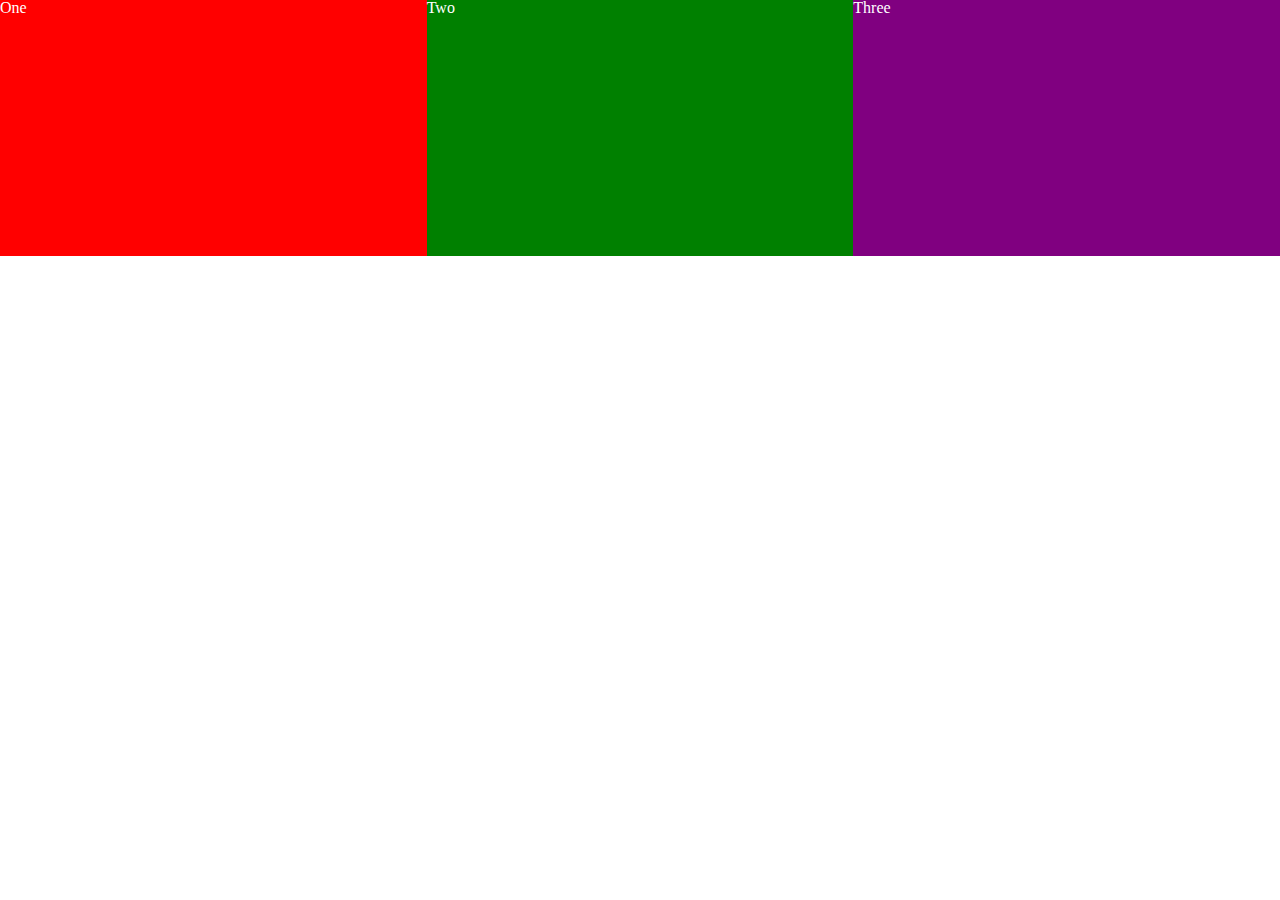
<file: pp-03/index.html>
<!DOCTYPE html>
<html lang="en">
  <head>
    <title>Production Problem 03: CSS Flexbox</title>
    <meta charset="utf-8" />
    <meta name="viewport" content="width=device-width,initial-scale=1.0,shrink-to-fit=no" />
    <link rel="stylesheet" media="screen" href="screen.css" />
  </head>
  <body>
    <main id="content">
      <section id="three">
        <h2>Three</h2>
      </section>
      <section id="two">
        <h2>Two</h2>
      </section>
      <section id="one">
        <h2>One</h2>
      </section>
    </main>
  </body>
</html>
</file>
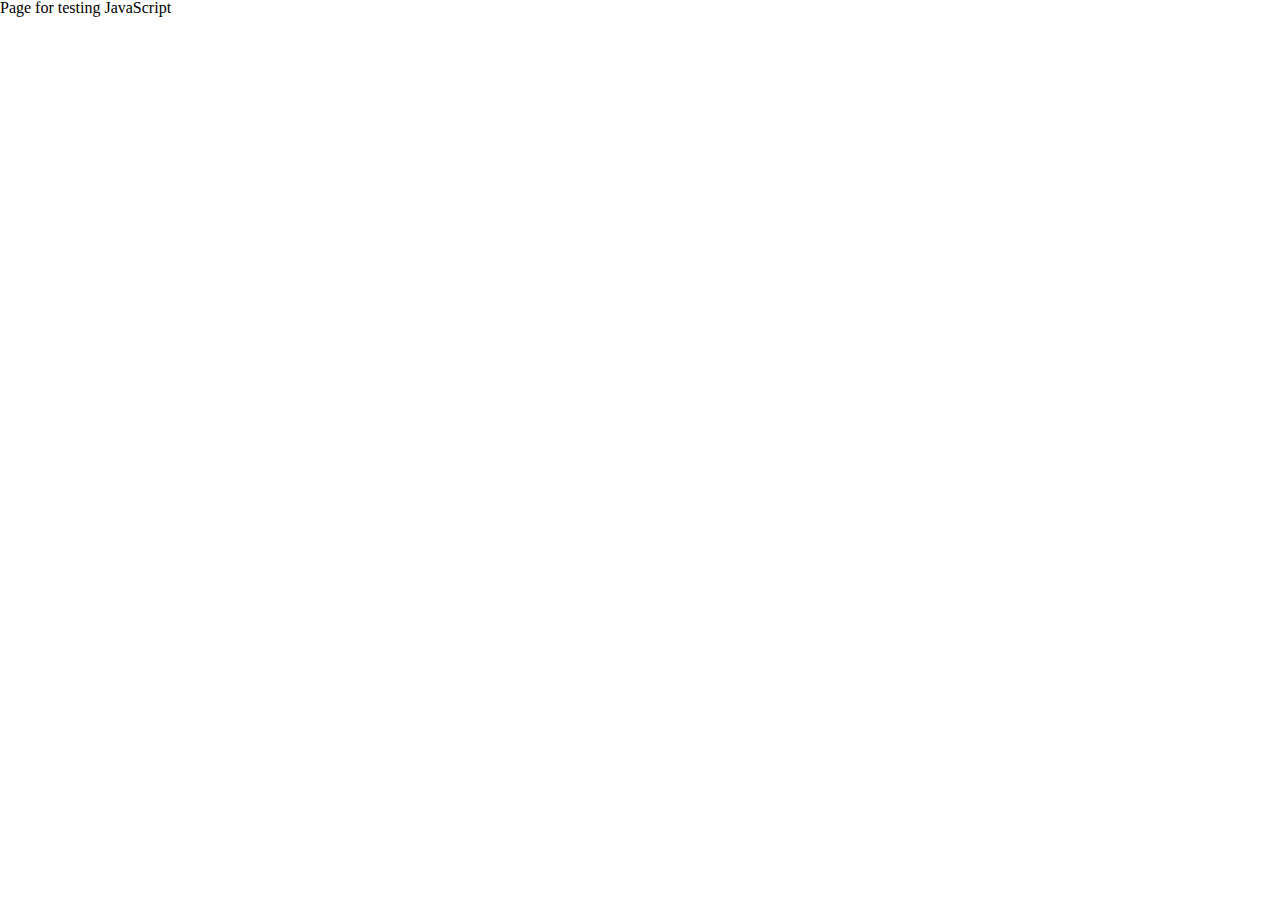
<file: pp-04/index.html>
<!DOCTYPE html>
<html lang="en" class="nojs">
<head>
  <title>JavaScript</title>
  <meta charset="utf-8" />
  <meta name="viewport" content="width=device-width,initial-scale=1.0,shrink-to-fit=no" />
  <link rel="stylesheet" media="screen" href="css/screen.css" /></head>
<body>
  <pre id="output">Page for testing JavaScript</pre>
  <script src="https://ajax.googleapis.com/ajax/libs/jquery/3.1.1/jquery.min.js"></script>
  <script src="site.js"></script>
</body>
</html>
</file>
<file: pp-03/screen.css>
/* http://meyerweb.com/eric/tools/css/reset/
   v2.0 | 20110126
   License: none (public domain)
*/
/* stylelint-disable */
/* Keep reset CSS to one minified line */
a,abbr,acronym,address,applet,article,aside,audio,b,big,blockquote,body,canvas,caption,center,cite,code,dd,del,details,dfn,div,dl,dt,em,embed,fieldset,figcaption,figure,footer,form,h1,h2,h3,h4,h5,h6,header,hgroup,html,i,iframe,img,ins,kbd,label,legend,li,mark,menu,nav,object,ol,output,p,pre,q,ruby,s,samp,section,small,span,strike,strong,sub,summary,sup,table,tbody,td,tfoot,th,thead,time,tr,tt,u,ul,var,video{margin:0;padding:0;border:0;font:inherit;vertical-align:baseline}article,aside,details,figcaption,figure,footer,header,hgroup,main,menu,nav,section{display:block}body{line-height:1}ol,ul{list-style:none}blockquote,q{quotes:none}blockquote:after,blockquote:before,q:after,q:before{content:'';content:none}table{border-collapse:collapse;border-spacing:0}
/* stylelint-enable */

/* ===== BASE STYLES ===== */

/* ==== MODULAR STYLES === */
#three,
#two,
#one {
  color: white;
}
#three {
  background-color: purple;
}
#two {
  background-color: green;
}
#one {
  background-color: red;
}


/* ==== LAYOUT STYLES ==== */
#content {
  display: flex;
  flex-flow: wrap;
}

#three,
#two,
#one {
  flex: 1 auto;
  height: 20vw;
}

#three {
  order: 3;
}

#two {
  order: 2;
}

#one {
  order: 1;
}

@media screen and (min-width: 600px) {
  #one,
  #two {
    height: 50vw;
    width: 50vw;
  }
  #three {
    height: 50vw;
    width: 100vw;
  }
}

@media screen and (min-width: 800px) {
  #one,
  #two,
  #three {
    height: 20vw;
    width: 20vw;
  }
}
</file>
<file: pp-04/css/screen.css>
/* http://meyerweb.com/eric/tools/css/reset/
   v2.0 | 20110126
   License: none (public domain)
*/
/* stylelint-disable*/
a,abbr,acronym,address,applet,article,aside,audio,b,big,blockquote,body,canvas,caption,center,cite,code,dd,del,details,dfn,div,dl,dt,em,embed,fieldset,figcaption,figure,footer,form,h1,h2,h3,h4,h5,h6,header,hgroup,html,i,iframe,img,ins,kbd,label,legend,li,mark,menu,nav,object,ol,output,p,pre,q,ruby,s,samp,section,small,span,strike,strong,sub,summary,sup,table,tbody,td,tfoot,th,thead,time,tr,tt,u,ul,var,video{margin:0;padding:0;border:0;font:inherit;vertical-align:baseline}article,aside,details,figcaption,figure,footer,header,hgroup,main,menu,nav,section{display:block}html{line-height:1}body{line-height:inherit}ol,ul{list-style:none}blockquote,q{quotes:none}blockquote:after,blockquote:before,q:after,q:before{content:'';content:none}table{border-collapse:collapse;border-spacing:0}
/* stylelint-enable */

/* ===== BASE STYLES ===== */


img {
  display: block;
  max-width: 100%;
}

/* ===== LAYOUT STYLES ===== */


/* ===== MODULAR STYLES ===== */


/* ===== STATE STYLES ===== */
</file>
